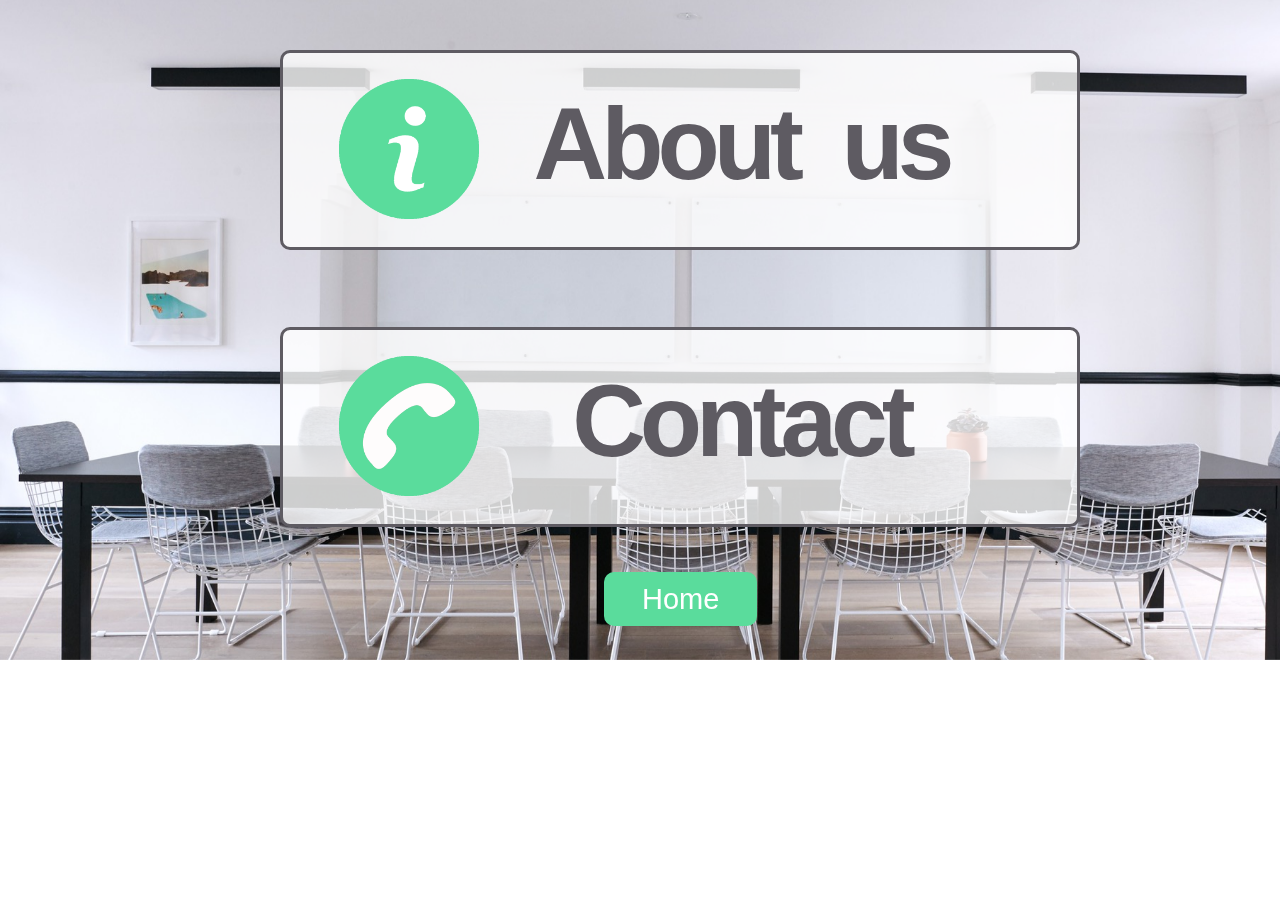
<file: Second Page.html>
<!DOCTYPE html>
<html>
    <head>
        <meta charset="utf-8"/>
        <title>Second Page</title>
        <link rel="stylesheet" href="Design.css" type="text/css"/>
        <style>
        </style>
        <script></script>
    </head>
    <body>
        <div class="Parent2">
            <div class="container1">
                <div class="front">
                    <img src="i.png" alt="Information About us">
                    <h1 class="fronth">About us</h1>
                </div>
                <div class="back">
                    <img src="me.jpg" alt="It's me"/>
                    <p class="backp">Hello! it's me <span>#Adele_Style</span><br>
                    My name is Abdelrhman El-Sadory, fresh graduated of Petroleum geology Dep., faculty of science, Minia University.<br>
                    I'm 23, and so interested in coding (Web Design &amp; Development).<br>
                    This project is just for my portfolio.<br>
                    For More Information, check out the contact, Bye.
                    </p>
                </div>
            </div>
            
            <div class="container2">
                
                <div class="front2">
                    <img src="c.png" alt="Contact"/>
                    <h1 class="fronth2">Contact</h1>
                </div>
                
                <div class="back2">
                    <h2 class="backh">Email: abdo_sadory@yahoo.com</h2>
                    <p class="backp2">If you want more information just send an email and i'll reply immediately, Thank you and Good luck Sir.</p>>
                </div>
            </div>
            <div class="return">
                <a href="index.html" class="Home">Home</a>
            </div>
        </div>
    </body>
</html>
</file>
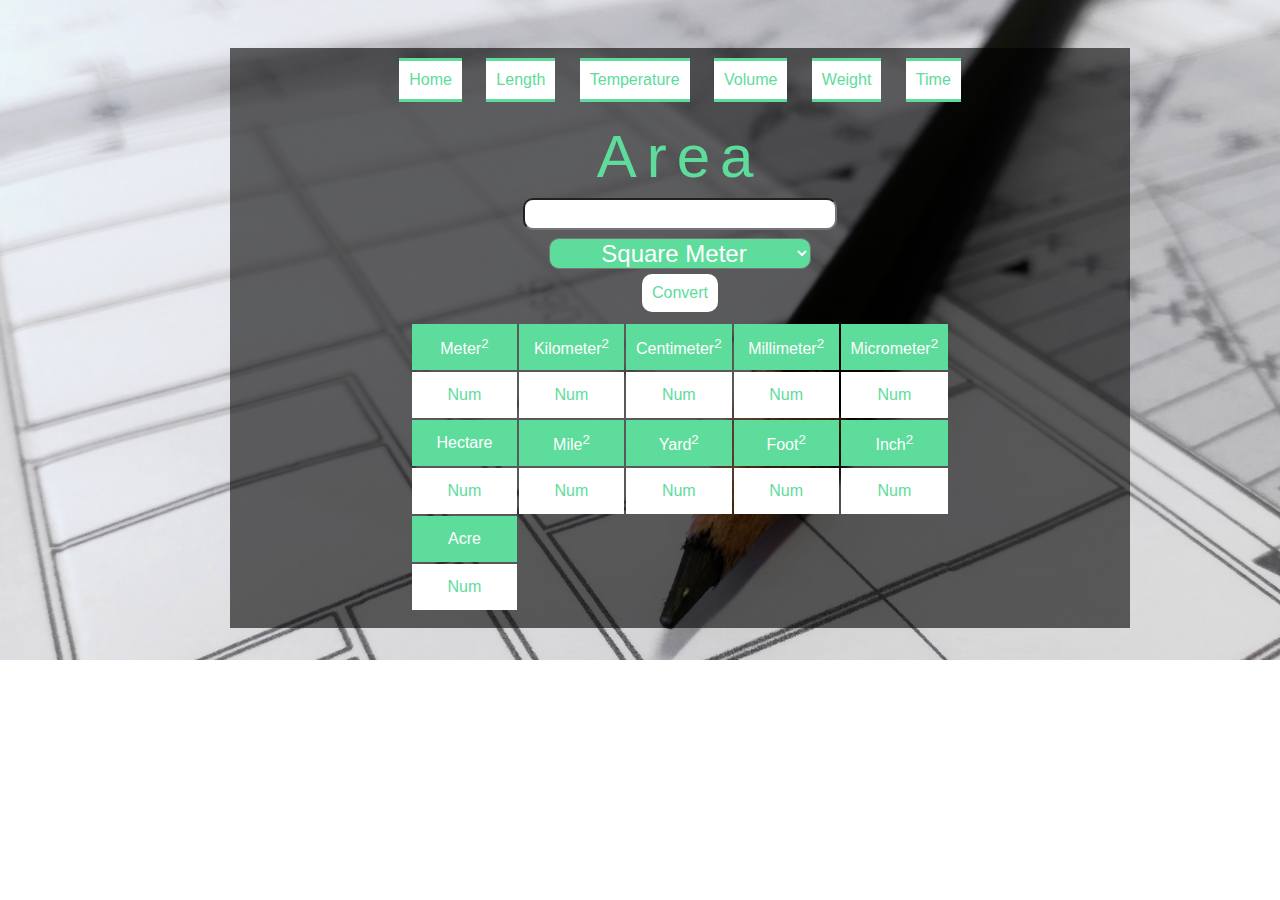
<file: unit(area).html>
<!DOCTYPE html>
<html>
    <head>
        <meta charset="utf-8"/>
        <title>Area Page</title>
        <link rel="stylesheet" href="Design.css" type="text/css"/>
        <style>
        </style>
        <script></script>
    </head>
    <body>
        <div class="AreaParent">
            <div class="AreaContainer">
                <div class="AreaUnitsList">
                    <ul class="Areaul">
                        <li class="Areali"><a href="index.html" class="Areaa">Home</a></li>
                        <li class="Areali"><a href="unit(length).html" class="Areaa">Length</a></li>
                        <li class="Areali"><a href="unit(temperature).html" class="Areaa">Temperature</a></li>
                        <li class="Areali"><a href="unit(volume).html" class="Areaa">Volume</a></li>
                        <li class="Areali"><a href="unit(weight).html" class="Areaa">Weight</a></li>
                        <li class="Areali"><a href="unit(time).html" class="Areaa">Time</a></li>
                    </ul>
                </div>
                <h1 class="h1">Area</h1>
                <input type="number" class="Num" id="AreaNum"/>
                <select id="Areaselect">
                    <option value="smeter">Square Meter</option>
                    <option value="skilometer">Square Kilometer</option>
                    <option value="scentimeter">Square Centimeter</option>
                    <option value="smillimeter">Square Millimeter</option>
                    <option value="smicrometer">Square Micrometer</option>
                    <option value="Hectare">Hectare</option>
                    <option value="smile">Square Mile</option>
                    <option value="syard">Square Yard</option>
                    <option value="sfoot">Square Foot</option>
                    <option value="sinch">Square Inch</option>
                    <option value="Acre">Acre</option>
                </select>
                <input type="button" value="Convert" class="Convert" id="Convert" onclick="convertArea()"/>
                <table class="Areatable">
                    <tr class="head">
                        <td>Meter<sup>2</sup></td>
                        <td>Kilometer<sup>2</sup></td>
                        <td>Centimeter<sup>2</sup></td>
                        <td>Millimeter<sup>2</sup></td>
                        <td>Micrometer<sup>2</sup></td>
                    </tr>
                    <tr class="base">
                        <td id="Meter2id">Num</td>
                        <td id="Kilometer2id">Num</td>
                        <td id="Centimeter2id">Num</td>
                        <td id="Millimeter2id">Num</td>
                        <td id="Micrometer2id">Num</td>
                    </tr>
                    
                    <tr class="head">
                        <td>Hectare</td>
                        <td>Mile<sup>2</sup></td>
                        <td>Yard<sup>2</sup></td>
                        <td>Foot<sup>2</sup></td>
                        <td>Inch<sup>2</sup></td>
                    </tr>
                    <tr class="base">
                        <td id="Hectareid">Num</td>
                        <td id="Mile2id">Num</td>
                        <td id="Yard2id">Num</td>
                        <td id="Foot2id">Num</td>
                        <td id="Inch2id">Num</td>
                    </tr>
                    
                    <tr class="head">
                        <td>Acre</td>
                    </tr>
                    <tr class="base">
                        <td id="Acreid">Num</td>
                    </tr>
                </table>
            </div>
        </div>
        <script src="units.js"></script>
    </body>
</html>
</file>
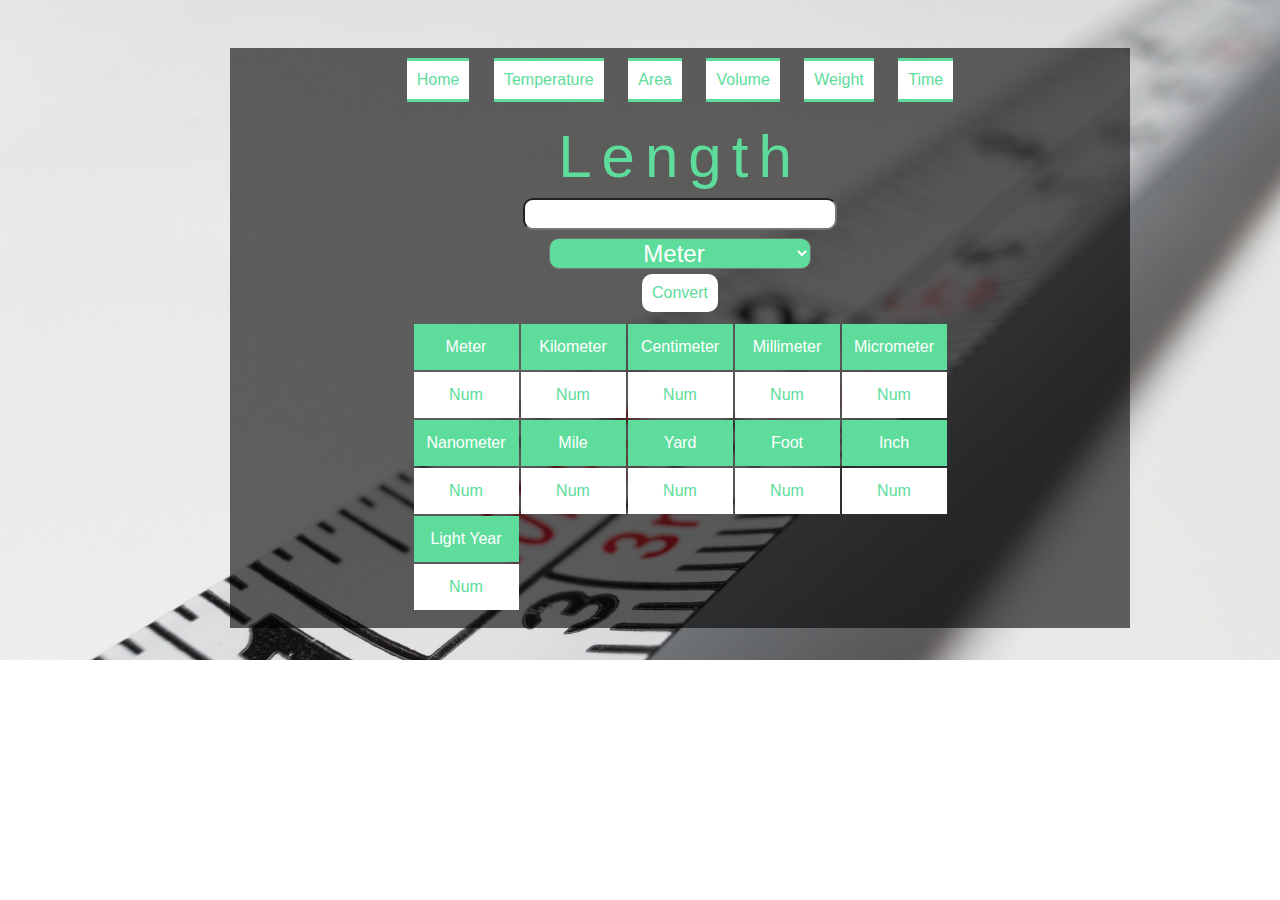
<file: unit(length).html>
<!DOCTYPE html>
<html>
    <head>
        <meta charset="utf-8"/>
        <title>Length Page</title>
        <link rel="stylesheet" href="Design.css" type="text/css"/>
        <style>
        </style>
        <script></script>
    </head>
    <body>
        
        <div class="LengthParent">
            <div class="LengthContainer">
                <div class="LengthUnitsList">
                    <ul class="Lengthul">
                        <li class="Lengthli"><a href="index.html" class="Lengtha">Home</a></li>
                        <li class="Lengthli"><a href="unit(temperature).html" class="Lengtha">Temperature</a></li>
                        <li class="Lengthli"><a href="unit(area).html" class="Lengtha">Area</a></li>
                        <li class="Lengthli"><a href="unit(volume).html" class="Lengtha">Volume</a></li>
                        <li class="Lengthli"><a href="unit(weight).html" class="Lengtha">Weight</a></li>
                        <li class="Lengthli"><a href="unit(time).html" class="Lengtha">Time</a></li>
                    </ul>
                </div>
                <h1 class="h1">Length</h1>
                <input type="number" class="Num" id="LengthNum"/>
                <select id="Lengthselect">
                    <option value="Meter">Meter</option>
                    <option value="Kilometer">Kilometer</option>
                    <option value="Centimeter">Centimeter</option>
                    <option value="Millimeter">Millimeter</option>
                    <option value="Micrometer">Micrometer</option>
                    <option value="Nanometer">Nanometer</option>
                    <option value="Mile">Mile</option>
                    <option value="Yard">Yard</option>
                    <option value="Foot">Foot</option>
                    <option value="Inch">Inch</option>
                    <option value="Light Year">Light Year</option>
                </select>
                <input type="button" value="Convert" class="Convert" id="Convert"
                       onclick="convertLength()"/>
                <table>
                    <tr class="head">
                        <td>Meter</td>
                        <td>Kilometer</td>
                        <td>Centimeter</td>
                        <td>Millimeter</td>
                        <td>Micrometer</td>
                        
                    </tr>
                    <tr class="base">
                        <td id="Meterid">Num</td>
                        <td id="Kilometerid">Num</td>
                        <td id="Centimeterid">Num</td>
                        <td id="Millimeterid">Num</td>
                        <td id="Micrometerid">Num</td>
                        
                    </tr>
                    <tr class="head">
                        <td>Nanometer</td>
                        <td>Mile</td>
                        <td>Yard</td>
                        <td>Foot</td>
                        <td>Inch</td> 
                    </tr>
                    <tr class="base">
                        <td id="Nanometerid">Num</td>
                        <td id="Mileid">Num</td>
                        <td id="Yardid">Num</td>
                        <td id="Footid">Num</td>
                        <td id="Inchid">Num</td>
                    </tr>
                    
                    <tr class="head">
                        <td>Light Year</td>
                    </tr>
                    <tr class="base">
                        <td id="Light Yearid">Num</td>
                    </tr>
                </table>
            </div>
        </div>
        
        <script src="units.js"></script>
    </body>
</html>
</file>
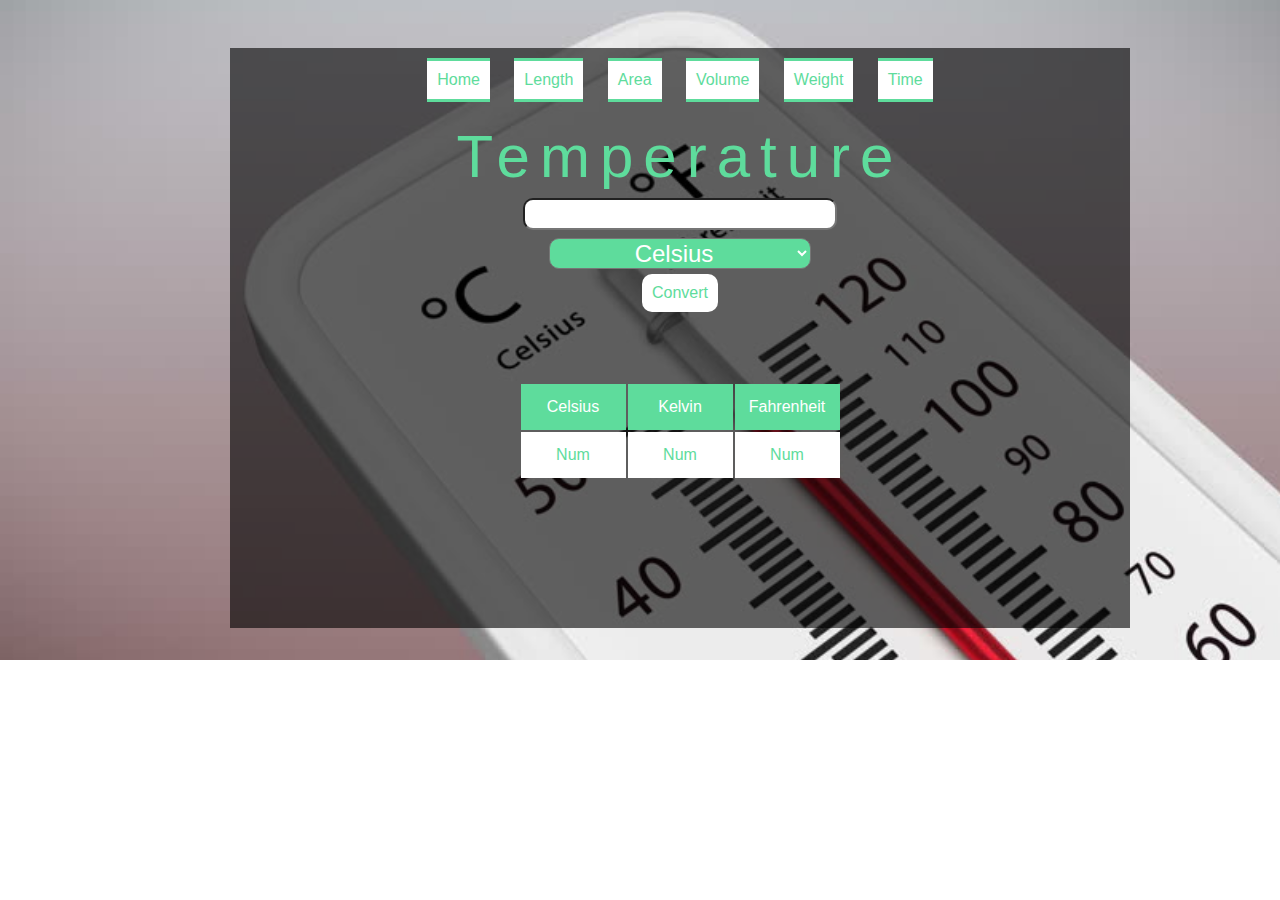
<file: unit(temperature).html>
<!DOCTYPE html>
<html>
    <head>
        <meta charset="utf-8"/>
        <title>Temperature Page</title>
        <link rel="stylesheet" href="Design.css" type="text/css"/>
        <style>
        </style>
        <script></script>
    </head>
    <body>
        <div class="TemperatureParent">
            
            <div class="TemperatureContainer">
                <div class="TemperatureUnitsList">
                    <ul class="Temperatureul">
                        <li class="Temperatureli"><a href="index.html" class="Temperaturea">Home</a></li>
                        <li class="Temperatureli"><a href="unit(length).html" class="Temperaturea">Length</a></li>
                        <li class="Temperatureli"><a href="unit(area).html" class="Temperaturea">Area</a></li>
                        <li class="Temperatureli"><a href="unit(volume).html" class="Temperaturea">Volume</a></li>
                        <li class="Temperatureli"><a href="unit(weight).html" class="Temperaturea">Weight</a></li>
                        <li class="Temperatureli"><a href="unit(time).html" class="Temperaturea">Time</a></li>
                    </ul>
                </div>
                
                <h1 class="h1">Temperature</h1>
                
                <input type="number" class="Num" id="TemperatureNum"/>
                
                <select id="Temperatureselect">
                    <option value="Celsius">Celsius</option>
                    <option value="Kelvin">Kelvin</option>
                    <option value="Fahrenheit">Fahrenheit</option>
                </select>
                
                <input type="button" value="Convert" class="Convert" id="Convert" onclick="convertTemperature()"/>
                
                <table class="Temperaturetable">
                    <tr class="head">
                        <td>Celsius</td>
                        <td>Kelvin</td>
                        <td>Fahrenheit</td>
                    </tr>
                    
                    <tr class="base">
                        <td id="Celsiusid">Num</td>
                        <td id="Kelvinid">Num</td>
                        <td id="Fahrenheitid">Num</td>
                    </tr>
                </table>
            </div>
        </div>
        <script src="units.js"></script>
    </body>
</html>
</file>
<file: Design.css>
/*------------- Front Page ------------*/
*{
    margin: 0;
    padding: 0;
    -webkit-box-sizing: border-box;
}
.Parent{
    width: 1360px;
    height: 660px; 
    margin: auto;
    background-image: url(Front-BG.png);
    background-size:cover;
    background-repeat:no-repeat;
    overflow: hidden;
}
.nav{
    width: 100%;
    margin: auto;
    position: absolute;
}
.Parent .nav .logo{
    width: 80px;
    position: relative;
    left: 170px;
    top: 10px;
    transform-style: preserve-3d;
    animation: spin 3s ease-in-out;
    animation-iteration-count: infinite;
}
@keyframes spin {
  from {
    transform: rotateY(0);
  }
  to {
    transform: rotateY(1turn);
  }
}
.Parent .nav .main{
    margin: auto;
    position: absolute;
    top: 40px;
    left: 440px;
}
.Parent .nav .main li{
    margin: auto;
    display: inline-block;
    list-style: none;
    margin-left: 60px;
}
.Parent .nav .main li a{
    padding-bottom: 5px;
    color: #fdfefe;
    font-family: Gill Sans MT, sans-serif;
    font-size: 25px;
    text-decoration:none;
    transition: all 0.2s;
    border: hidden;
    outline: hidden;
    
}
.Parent .nav .main li a:hover{
    border: hidden;
    color: #5adc9c;
}
.division{
    display: none;
    position: absolute;
    top: 30px;
    left: 60px;
    z-index: 1;
}
.Parent .main .units .division li{
    list-style: none;
    background: #5adc9c;
    text-align: center;
    width: 200px;
    height: 60px;
    transition: all 0.2s;
}
.Parent .main .units .division li a{
    display: block;
    color: #fdfefe;
    margin: 10px;
    font-family: Gill Sans MT, sans-serif;
    font-size: 25px;
    text-decoration:none;
    transition: all 0.2s;
    border: hidden;
    outline: hidden;
}
.units:hover .division{
    display:block;
}
.Parent .main .units .division li:hover{
    background:#fdfefe;
}
.Parent .main .units .division li:hover >a{
    color: #5adc9c;
}
div h1{
    text-align: center;
    color: white;
    font-size: 90px;
    font-family: Century Gothic,sans-serif;
    letter-spacing: 10px;
    word-spacing: 15px;
    position: relative;
    top:300px;
    z-index: 0;
}
div h3{
    text-align: center;
    color: white;
    display: block;
    font-size: 30px;
    font-family: Century Gothic,sans-serif;
    letter-spacing: 5px;
    word-spacing: 10px;
    position: relative;
    top:300px;
}
.downnav{
    width: 100%;
    margin: auto;
    position: relative;
    bottom: -458px;
    padding: 10px;
    background: rgba(0,0,0,0.5);
    text-align: center;
}
.downnav a{
    text-decoration: none;
    color: #fdfefe;
    font-family: Gill Sans MT, sans-serif;
    font-size: 20px;
    transition: all 0.2s; 
}
.downnav a:hover{
    color: #5adc9c;
}

/*------------- second Page ------------*/

.Parent2{
    width: 1360px;
    height: 660px; 
    margin: auto;
    background-image: url(meeting.jpeg);
    background-size:cover;
    background-position: center;
}
body {
  perspective: 10000px;
}         
.container1{       
    width: 800px;
    height: 200px;
    margin: auto;
    position: relative;
    top: 50px;
    transition: all 1s ease-in-out;
    transform-style: preserve-3d;
} 
.container1:hover {
    transform: rotateY(180deg);
}
.container1  div {
    position: absolute;
    left: 0;
    top: 0;
    width: 100%;
    height: 100%;
    color: white;
    font-size: 30px; 
    text-align: center;
}            
.front {
    z-index:2;
    background-color: rgba(255,255,255,.8);
    backface-visibility: hidden;
    border-radius: 10px;
    border: 3px solid #5e5b62;
    outline: none;
}
.container1 .front img{
    width: 140px;
    position: absolute;
    top: 26px;
    left: 56px;
}
.container1 .front .fronth{
    text-align: center;
    color: #5e5b62;
    font-size: 102px;
    font-family: Century Gothic,sans-serif;
    letter-spacing: -6px;
    word-spacing: 21px;
    position: relative;
    top:33px;
    left: 61px;
}
.back {
    z-index:1;
    background-color: rgba(255,255,255,.8);
    transform: rotateY(180deg);
    backface-visibility:hidden;
    border-radius: 10px;
    border: 3px solid #5e5b62;
    outline: none;
}
.container1 .back img{
    width: 143px;
    border-radius: 50%;
    border: 3px solid #5e5b62;
    position: absolute;
    top: 27px;
    left: 57px;
}
.container1 .back .backp{
    color: #5e5b62;
    font-size: 20px;
    text-align: -webkit-auto;
    font-family: Century Gothic,sans-serif;
    word-spacing: 0px;
    width: 564px;
    height: 100%;
    position: relative;
    top: 1px;
    left: 230px;
}
.container2{
    width: 800px;
    height: 200px;
    margin: auto;
    position: relative;
    top: 127px;
    transition: all 1s ease-in-out;
    transform-style: preserve-3d;
}
.container2:hover {
    transform: rotateY(-180deg);
}
.container2  div {
    position: absolute;
    left: 0;
    top: 0;
    width: 100%;
    height: 100%;
    color: white;
    font-size: 30px; 
    text-align: center;
}  
.front2 {
    z-index:2;
    background-color: rgba(255,255,255,.8);
    backface-visibility: hidden;
    border-radius: 10px;
    border: 3px solid #5e5b62;
    outline: none;
}
.container2 .front2 img{
    width: 140px;
    position: absolute;
    top: 26px;
    left: 56px;
}
.container2 .front2 .fronth2{
    text-align: center;
    color: #5e5b62;
    font-size: 102px;
    font-family: Century Gothic,sans-serif;
    letter-spacing: -6px;
    word-spacing: 21px;
    position: relative;
    top:33px;
    left: 61px;
}
.back2 {
    z-index:1;
    background-color: rgba(255,255,255,.8);
    transform: rotateY(-180deg);
    backface-visibility:hidden;
    border-radius: 10px;
    border: 3px solid #5e5b62;
    outline: none;
}
.container2 .back2 .backh{
    text-align: center;
    color: #5e5b62;
    font-size: 41px;
    font-family: Century Gothic,sans-serif;
    letter-spacing: 0px;
    word-spacing: 0px;
    position: relative;
    top: 26px;
    left: 14px;
}
.container2 .back2 .backp2{
    color: #5e5b62;
    font-size: 22px;
    font-family: Century Gothic,sans-serif;
    word-spacing: 0px;
    width: 564px;
    height: 100%;
    position: relative;
    top: 43px;
    left: 128px;
}
.return .Home{
    font-size: 29px;
    font-family: Century Gothic,sans-serif;
    text-decoration: none;
    position: relative;
    top: 183px;
    left: 604px;
    color: white;
    padding: 11px 38px;
    background: #5adc9c;
    border-radius: 10px;
    transition: all 0.6s; 
}
.return .Home:hover{
    color: #5adc9c;
    background: white;
}

/*------------- Length Page ------------*/
.LengthParent{ 
    width: 1360px;
    height: 660px;
    margin: auto;
    background-image: url(Length.jpeg);
    background-size:cover;
    background-repeat:no-repeat;
    overflow: hidden;
}
.LengthContainer{
    background: rgba(0,0,0,0.6);
    width: 900px;
    height: 580px;
    margin: 48px auto;
}
.h1{
    text-align: center;
    color: #5edc9c;
    font-size: 60px;
    font-family: Century Gothic,sans-serif;
    font-weight: lighter;
    position: relative;
    top: 10px;
    width: 100%;
    margin: auto;
}
.Num{
    display: block;
    text-align: center;
    color: #5edc9c;
    font-size: 24px;
    font-family: Century Gothic,sans-serif;
    font-weight: lighter;
    position: relative;
    top: 17px;
    margin: auto;
    transition: all 0.4s;
    border-radius: 10px;
    outline: none;
}
.Num:hover{
    transform: scale(1.1);
}
select{
    color: white;
    font-size: 24px;
    font-family: Century Gothic,sans-serif;
    font-weight: lighter;
    display: block;
    width: 262px;
    margin: 25px auto 0;
    text-align: center;
    background: #5edc9c;
    transition: all 0.4s;
    border-radius: 10px;
    outline: none;
}
select:hover{
    transform: scale(1.1);
}
.Convert{
    display: block;
    text-align: center;
    color: #5edc9c;
    background: white;
    font-size: 16px;
    font-family: Century Gothic,sans-serif;
    font-weight: lighter;
    margin: 5px auto 0;
    transition: all 0.3s;
    padding: 10px;
    border-radius: 10px;
    border: none;
    outline: none;
}
.Convert:hover{
    background: #5edc9c;
    color: white;
}
table{
    margin: 10px auto;
}
.head td{
    text-align: center;
    width: 105px;
    height: 46px;
    padding: 10px;
    background: #5edc9c;
    color: white;
    font-size: 16px;
    font-family: Century Gothic,sans-serif;
    font-weight: lighter;
}
.base td{
    text-align: center;
    width: 105px;
    height: 46px;
    background: white;
    color: #5edc9c;
    font-size: 16px;
    font-family: Century Gothic,sans-serif;
    font-weight: lighter;
}
.LengthUnitsList{
    font-family: Century Gothic,sans-serif;
    font-weight: lighter;
    list-style: none;
    z-index: 100;
}           
.LengthUnitsList .Lengthul{
    text-decoration: none;
    list-style: none;
    text-align: center;
}
.LengthUnitsList .Lengthul .Lengthli{
    padding: 10px;
    background: white;
    border-top: 3px solid #5edc9c;
    border-bottom: 3px solid #5edc9c;
    padding: 10px;
    margin: 10px;
    transition: all 0.4s;
    display: inline-block;
}
.LengthUnitsList .Lengthul .Lengthli:hover{
    background: #5edc9c;
    border-top: 3px solid white;
    border-bottom: 3px solid white;
}
.LengthUnitsList .Lengthul .Lengthli:hover > .Lengtha{
    color: white;
}
.LengthUnitsList .Lengthul .Lengthli .Lengtha{
    text-decoration: none;
    color: #5edc9c;
    transition: all 0.4s;
}

/*------------- Temperature Page ------------*/
.TemperatureParent{
    width: 1360px;
    height: 660px;
    margin: auto;
    background-image: url(1.jpg);
    background-size:cover;
    background-repeat:no-repeat;
    background-position: center;
    overflow: hidden;
}
.TemperatureContainer{
    background: rgba(0,0,0,0.6);
    width: 900px;
    height: 580px;
    margin: 48px auto;
}
.Temperaturetable{
    margin: 70px auto;
}
.TemperatureUnitsList{
    font-family: Century Gothic,sans-serif;
    font-weight: lighter;
    list-style: none;
    z-index: 100;
}           
.TemperatureUnitsList .Temperatureul{
    text-decoration: none;
    list-style: none;
    text-align: center;
}
.TemperatureUnitsList .Temperatureul .Temperatureli{
    padding: 10px;
    background: white;
    border-top: 3px solid #5edc9c;
    border-bottom: 3px solid #5edc9c;
    padding: 10px;
    margin: 10px;
    transition: all 0.4s;
    display: inline-block;
}
.TemperatureUnitsList .Temperatureul .Temperatureli:hover{
    background: #5edc9c;
    border-top: 3px solid white;
    border-bottom: 3px solid white;
}
.TemperatureUnitsList .Temperatureul .Temperatureli:hover > .Temperaturea{
    color: white;
}
.TemperatureUnitsList .Temperatureul .Temperatureli .Temperaturea{
    text-decoration: none;
    color: #5edc9c;
    transition: all 0.4s;
}
/*------------- Area Page ------------*/
.AreaParent{
    width: 1360px;
    height: 660px;
    margin: auto;
    background-image: url(Area.jpeg);
    background-size:cover;
    background-repeat:no-repeat;
    background-position: center;
    overflow: hidden;
}
.AreaContainer{
    background: rgba(0,0,0,0.6);
    width: 900px;
    height: 580px;
    margin: 48px auto;
}
.Areatable{
    margin: 10px auto;
}
.AreaUnitsList{
    font-family: Century Gothic,sans-serif;
    font-weight: lighter;
    list-style: none;
    z-index: 100;
}           
.AreaUnitsList .Areaul{
    text-decoration: none;
    list-style: none;
    text-align: center;
}
.AreaUnitsList .Areaul .Areali{
    padding: 10px;
    background: white;
    border-top: 3px solid #5edc9c;
    border-bottom: 3px solid #5edc9c;
    padding: 10px;
    margin: 10px;
    transition: all 0.4s;
    display: inline-block;
}
.AreaUnitsList .Areaul .Areali:hover{
    background: #5edc9c;
    border-top: 3px solid white;
    border-bottom: 3px solid white;
}
.AreaUnitsList .Areaul .Areali:hover > .Areaa{
    color: white;
}
.AreaUnitsList .Areaul .Areali .Areaa{
    text-decoration: none;
    color: #5edc9c;
    transition: all 0.4s;
}
/*------------- Volume Page ------------*/
.VolumeParent{
    width: 1360px;
    height: 660px;
    margin: auto;
    background-image: url(Volume.jpeg);
    background-size:cover;
    background-repeat:no-repeat;
    background-position: center;
    overflow: hidden;
}
.VolumeContainer{
    background: rgba(0,0,0,0.6);
    width: 900px;
    height: 580px;
    margin: 48px auto;
}
.Volumetable{
    margin: 60px auto;
}
.VolumeUnitsList{
    font-family: Century Gothic,sans-serif;
    font-weight: lighter;
    list-style: none;
    z-index: 100;
}           
.VolumeUnitsList .Volumeul{
    text-decoration: none;
    list-style: none;
    text-align: center;
}
.VolumeUnitsList .Volumeul .Volumeli{
    padding: 10px;
    background: white;
    border-top: 3px solid #5edc9c;
    border-bottom: 3px solid #5edc9c;
    padding: 10px;
    margin: 10px;
    transition: all 0.4s;
    display: inline-block;
}
.VolumeUnitsList .Volumeul .Volumeli:hover{
    background: #5edc9c;
    border-top: 3px solid white;
    border-bottom: 3px solid white;
}
.VolumeUnitsList .Volumeul .Volumeli:hover > .Volumea{
    color: white;
}
.VolumeUnitsList .Volumeul .Volumeli .Volumea{
    text-decoration: none;
    color: #5edc9c;
    transition: all 0.4s;
}
/*------------- Weight Page ------------*/
.WeightParent{
    width: 1360px;
    height: 660px;
    margin: auto;
    background-image: url(weight.jpeg);
    background-size:cover;
    background-repeat:no-repeat;
    background-position: center;
    overflow: hidden;
}
.WeightContainer{
    background: rgba(0,0,0,0.6);
    width: 900px;
    height: 580px;
    margin: 48px auto;
}
.Weighttable{
    margin: 40px auto;
}
.WeightUnitsList{
    font-family: Century Gothic,sans-serif;
    font-weight: lighter;
    list-style: none;
    z-index: 100;
}           
.WeightUnitsList .Weightul{
    text-decoration: none;
    list-style: none;
    text-align: center;
}
.WeightUnitsList .Weightul .Weightli{
    padding: 10px;
    background: white;
    border-top: 3px solid #5edc9c;
    border-bottom: 3px solid #5edc9c;
    padding: 10px;
    margin: 10px;
    transition: all 0.4s;
    display: inline-block;
}
.WeightUnitsList .Weightul .Weightli:hover{
    background: #5edc9c;
    border-top: 3px solid white;
    border-bottom: 3px solid white;
}
.WeightUnitsList .Weightul .Weightli:hover > .Weighta{
    color: white;
}
.WeightUnitsList .Weightul .Weightli .Weighta{
    text-decoration: none;
    color: #5edc9c;
    transition: all 0.4s;
}
/*------------- Time Page ------------*/
.TimeParent{
    width: 1360px;
    height: 660px;
    margin: auto;
    background-image: url(time.jpg);
    background-size:cover;
    background-repeat:no-repeat;
    background-position: center;
    overflow: hidden;
}
.TimeContainer{
    background: rgba(0,0,0,0.6);
    width: 900px;
    height: 580px;
    margin: 48px auto;
}
.Timetable{
    margin: 10px auto;
}
.TimeUnitsList{
    font-family: Century Gothic,sans-serif;
    font-weight: lighter;
    list-style: none;
    z-index: 100;
}           
.TimeUnitsList .Timeul{
    text-decoration: none;
    list-style: none;
    text-align: center;
}
.TimeUnitsList .Timeul .Timeli{
    padding: 10px;
    background: white;
    border-top: 3px solid #5edc9c;
    border-bottom: 3px solid #5edc9c;
    padding: 10px;
    margin: 10px;
    transition: all 0.4s;
    display: inline-block;
}
.TimeUnitsList .Timeul .Timeli:hover{
    background: #5edc9c;
    border-top: 3px solid white;
    border-bottom: 3px solid white;
}
.TimeUnitsList .Timeul .Timeli:hover > .Timea{
    color: white;
}
.TimeUnitsList .Timeul .Timeli .Timea{
    text-decoration: none;
    color: #5edc9c;
    transition: all 0.4s;
}
</file>
